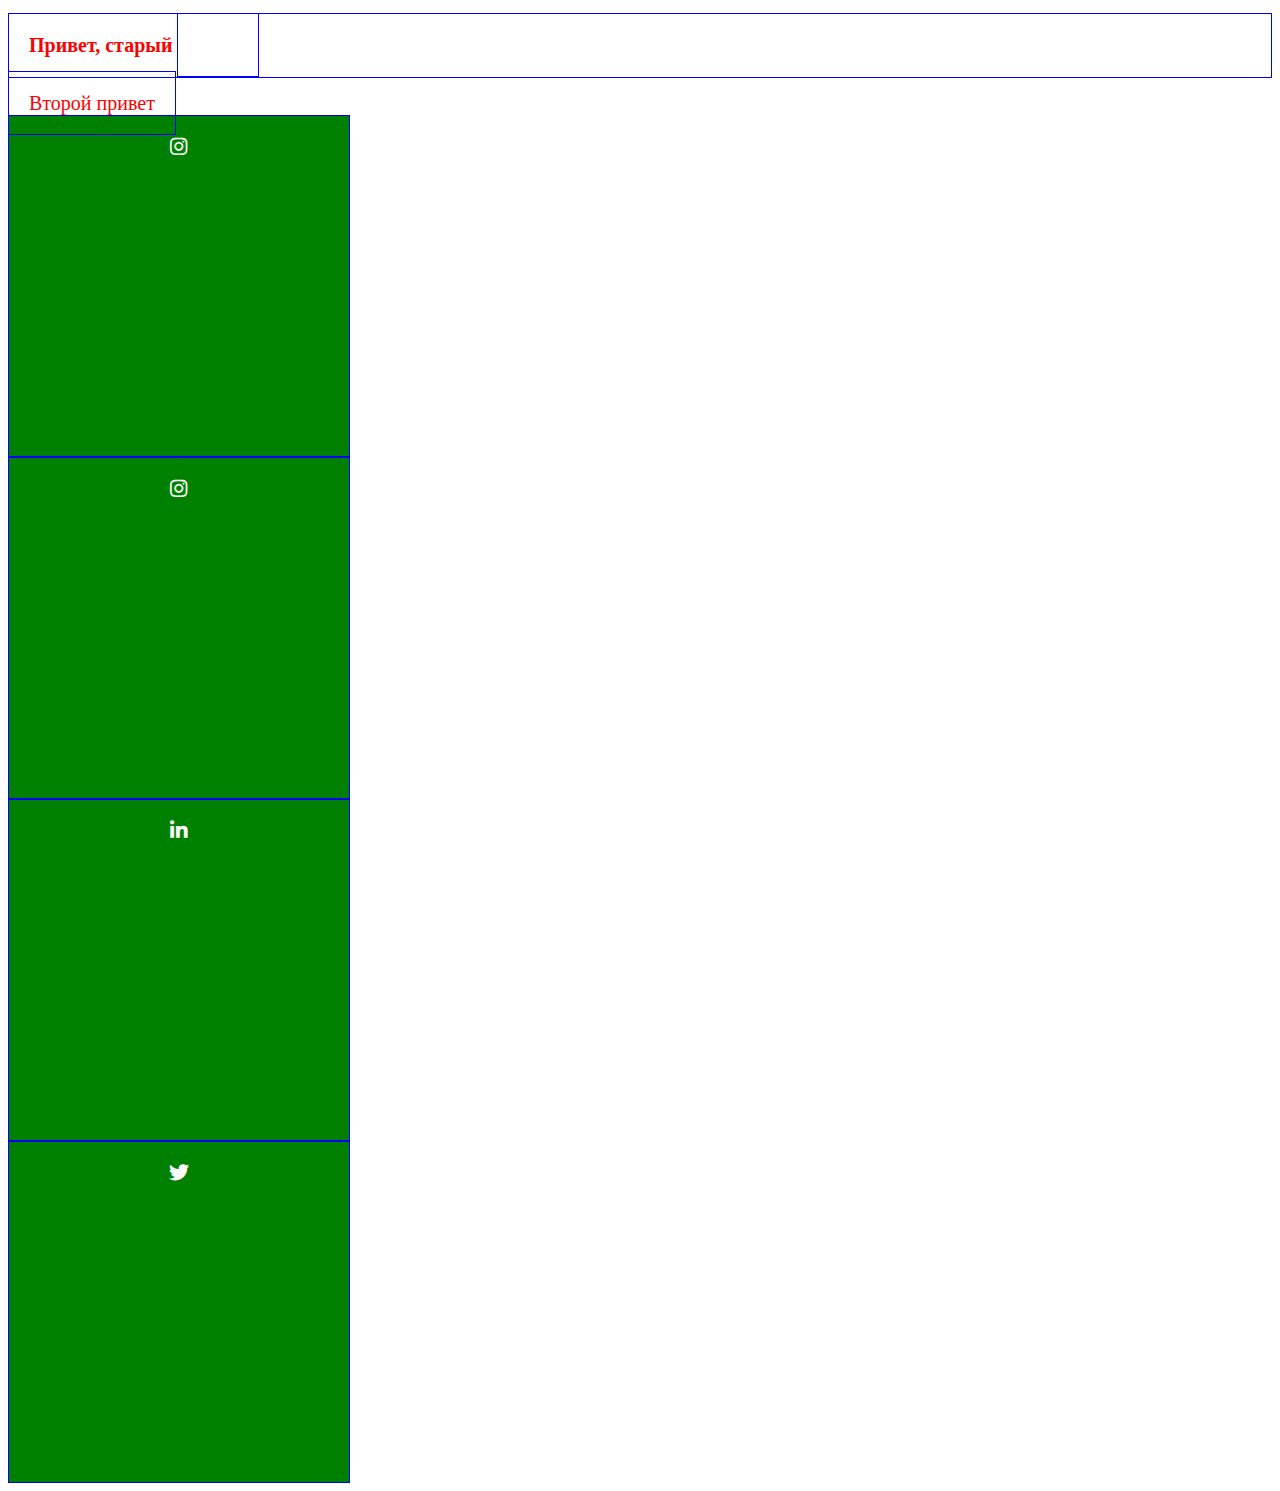
<file: index.html>
<!DOCTYPE html>
<html lang="en">
<head>
    <meta charset="UTF-8">
    <meta name="viewport" content="width=device-width, initial-scale=1.0">
    <link rel="stylesheet" href="css/style.min.css">

<!--     <script src="https://kit.fontawesome.com/951e000c19.js" crossorigin="anonymous"></script> -->

    <title>Document</title>
</head>
<body>
    <h1>Привет, старый <span>друг</span></h1>
    <span>Второй привет</span>
<!--     <i class="fab fa-font-awesome"></i>

    <span style="font-size: 40px; color: Tomato;">
        <i class="fas fa-camera"></i>
      </span>

      <i class="fab fa-facebook-f"></i>
      <i class="fab fa-linkedin-in"></i>
      <i class="fab fa-twitter"></i>
 -->
      <div class="icons">
        <span class="icon-instagram-brands"></span>
        <span class="icon-instagram-brands"></span>
        <span class="icon-linkedin-in-brands"></span>			
        <span class="icon-twitter-brands"></span>
       </div>



</body>
</html>
</file>
<file: css/style.min.css>
@font-face {
  font-family: 'icomoon';
  src: url("../fonts/icomoon.eot?ukwmgy");
  src: url("../fonts/icomoon.eot?ukwmgy#iefix") format("embedded-opentype"), url("../fonts/icomoon.ttf?ukwmgy") format("truetype"), url("../fonts/icomoon.woff?ukwmgy") format("woff"), url("../fonts/icomoon.svg?ukwmgy#icomoon") format("svg");
  font-weight: normal;
  font-style: normal;
  font-display: block;
}

[class^="icon-"], [class*=" icon-"] {
  /* use !important to prevent issues with browser extensions that change fonts */
  font-family: 'icomoon' !important;
  font-style: normal;
  font-weight: normal;
  font-variant: normal;
  text-transform: none;
  line-height: 1;
  /* Better Font Rendering =========== */
  -webkit-font-smoothing: antialiased;
  -moz-osx-font-smoothing: grayscale;
}

.icon-facebook-f-brands:before {
  content: "\e900";
}

.icon-instagram-brands:before {
  content: "\e901";
}

.icon-linkedin-in-brands:before {
  content: "\e902";
}

.icon-twitter-brands:before {
  content: "\e903";
}

.icons span {
  display: block;
  background-color: green;
  color: #fff;
  width: 300px;
  height: 300px;
  text-align: center;
}

h1 {
  color: red;
  border: 1px solid blue;
  padding: 20px;
  font-size: 20px;
}

h1 span {
  color: white;
  padding: 20px;
}

span {
  border: 1px solid blue;
  padding: 20px;
  font-size: 20px;
  color: red;
}

span .buble {
  width: 100px;
  background-color: blue;
}

.fa-facebook-f {
  color: red;
  font-size: 22px;
  padding: 22px;
}
/*# sourceMappingURL=style.min.css.map */
</file>
